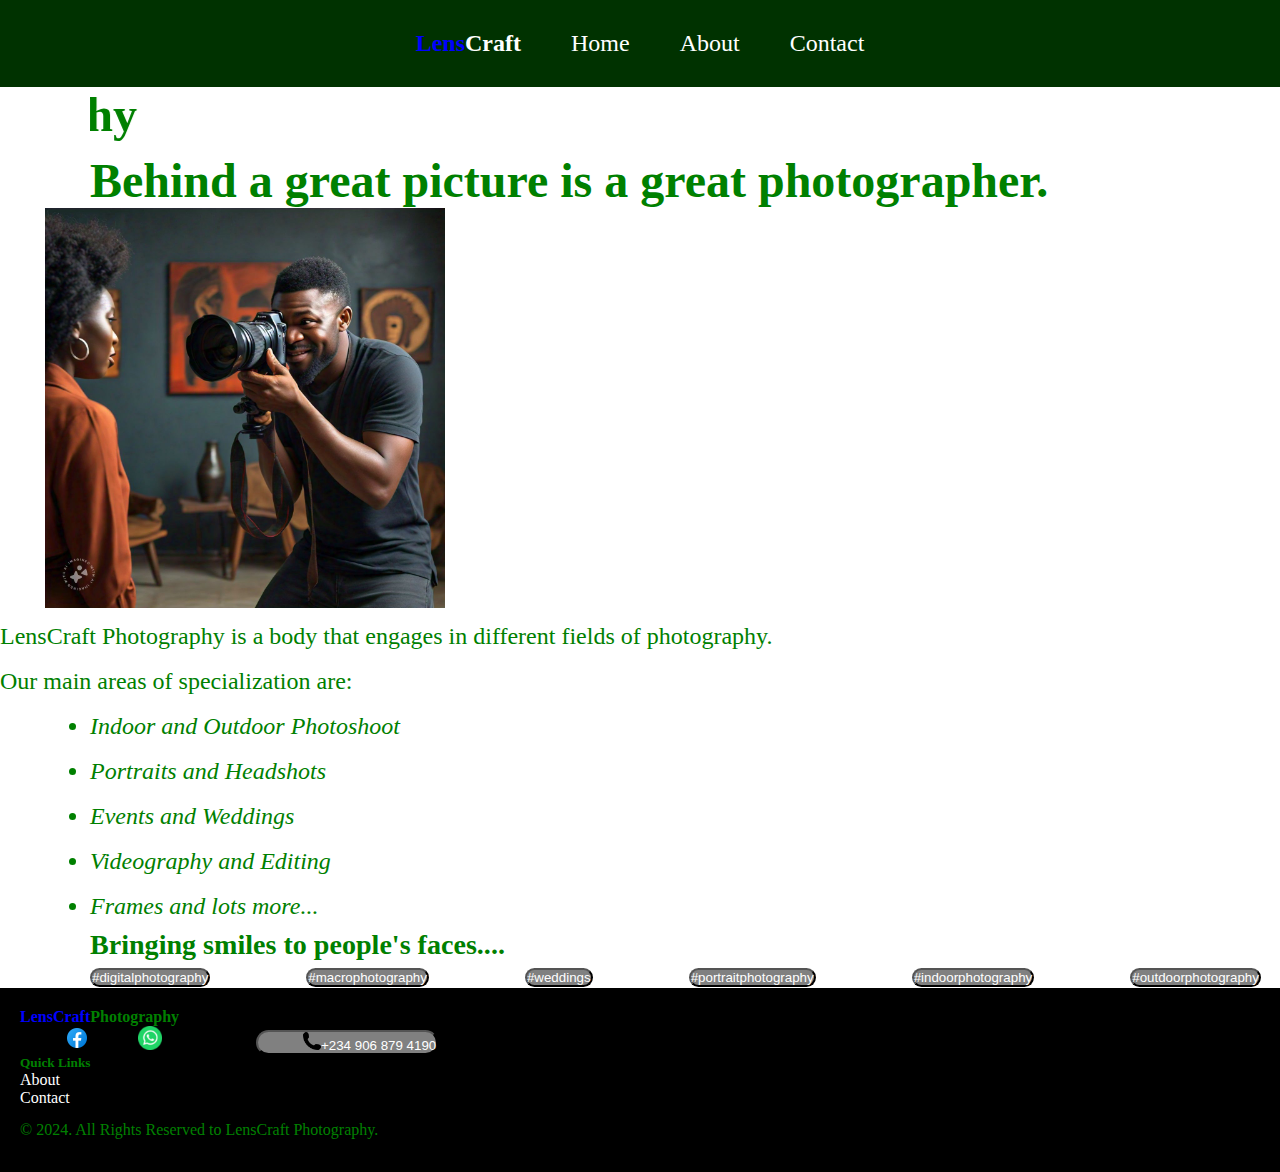
<file: index.html>
<!DOCTYPE html>
<html lang="en">
<head>
    <meta charset="UTF-8">
    <meta http-equiv="X-UA-Compatible" content="IE=edge">
    <meta name="viewport" content="width=device-width, initial-scale=1.0">
    <title>LensCraft Photography</title>
    <link rel="stylesheet" href="Style.css">
</head>
<body>
    <div class="navbar">
        <h4><span>Lens</span>Craft</h4>
        <a href="index.html">Home</a>
        <a href="About.html">About</a>
        <a href="Contact.html">Contact</a>
    </div>
    <h1><marquee behavior="" direction="right">Welcome to LensCraft Photography</marquee></h1>
    <h1>Behind a great picture is a great photographer.</h1> 
    <img src="N.jpg" alt="Image Unavailable" width="400px">
    <p>LensCraft Photography is a body that engages in different fields of photography. <br>Our main areas of specialization are:</p>
    <i>
        <li>Indoor and Outdoor Photoshoot</li>
        <li>Portraits and Headshots</li>
        <li>Events and Weddings</li>
        <li>Videography and Editing</li>
        <li>Frames and lots more...</li>
    </i>

    <h3>Bringing smiles to people's faces....</h3>
    <button>#digitalphotography</button>
    <button>#macrophotography</button>
    <button>#weddings</button>
    <button>#portraitphotography</button>
    <button>#indoorphotography</button>
    <button>#outdoorphotography</button>
    <div class="endbar">
        <h4><span>LensCraft</span>Photography</h4>
        <a href="#" target="_blank" class="icon-link">
            <img src="f.png" alt="icon" class="icon-img">
            <img src="w.png" alt="icon" class="icon-img">
        </a>
        <button><img src="p.png" alt="icon" width="18px" height="18px">+234 906 879 4190</button>
        <h5>Quick Links</h5> 
        <a href="About.html" class="hp">About</a>
        <a href="Contact.html" class="hp">Contact</a>
        <p>© 2024. All Rights Reserved to LensCraft Photography.</p>
    </div>
</body>
</html>
</file>
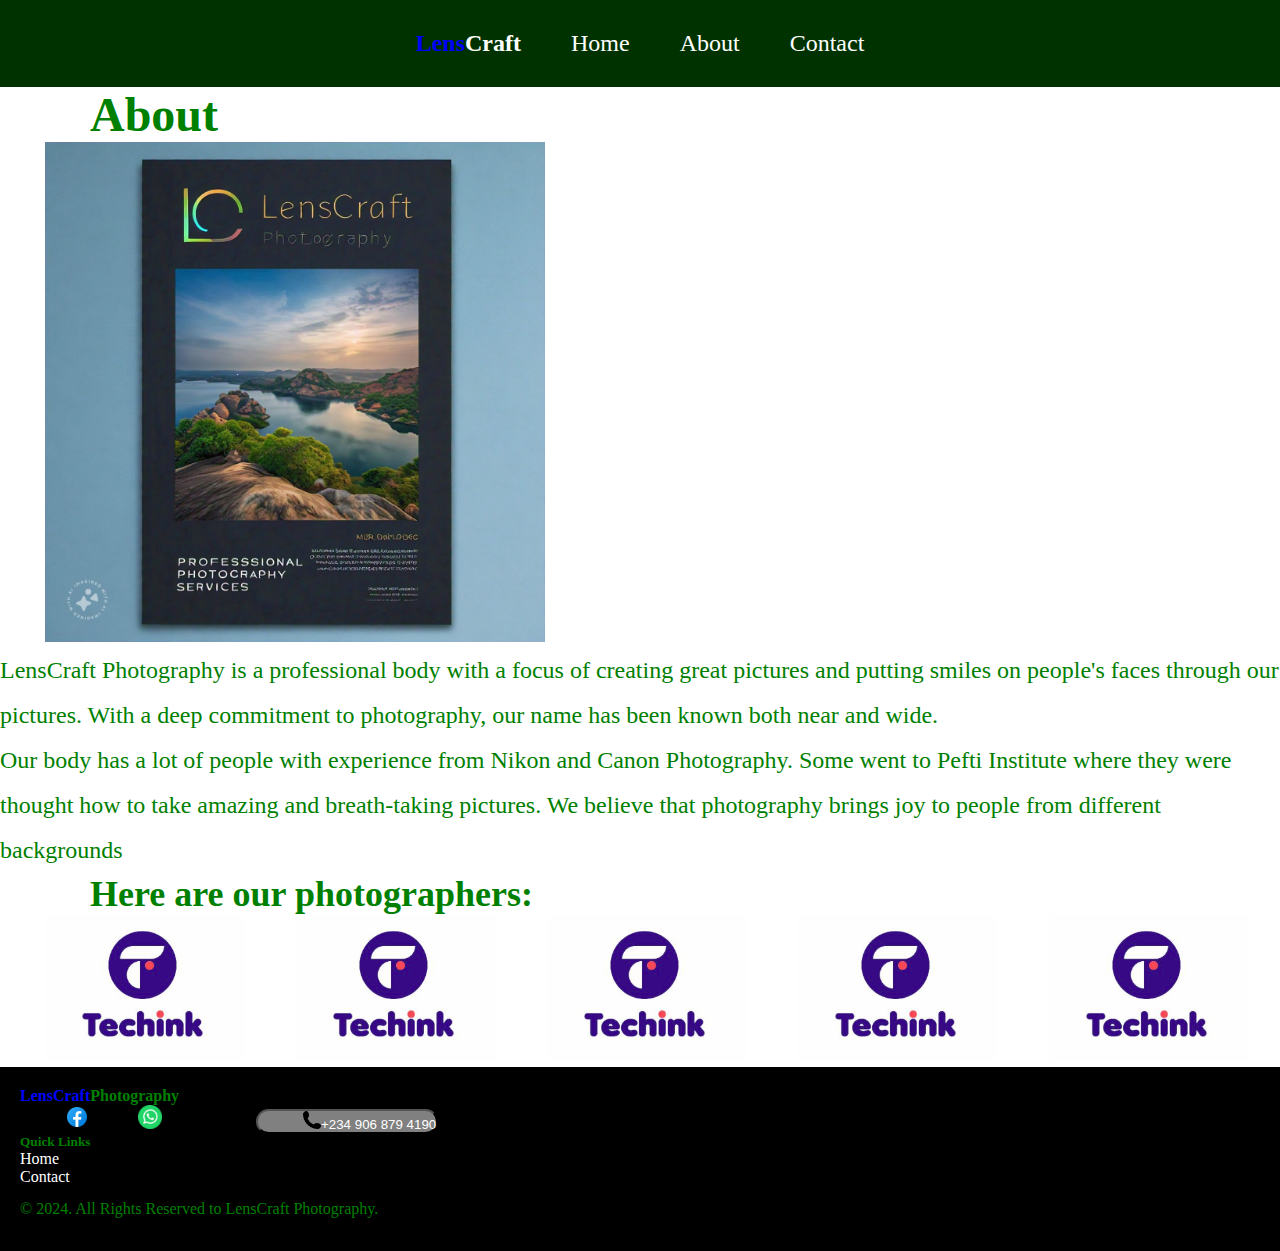
<file: About.html>
<!DOCTYPE html>
<html lang="en">
<head>
    <meta charset="UTF-8">
    <meta http-equiv="X-UA-Compatible" content="IE=edge">
    <meta name="viewport" content="width=device-width, initial-scale=1.0">
    <title>LensCraft Photography - About</title>
    <link rel="stylesheet" href="Style.css">
</head>
<body>
    <div class="navbar">
        <h4><span>Lens</span>Craft</h4>
        <a href="index.html">Home</a>
        <a href="About.html">About</a>
        <a href="Contact.html">Contact</a>
    </div>
    <h1>About</h1>
    <img src="LC.jpg" alt="Image" width="500px">
    <p>LensCraft Photography is a professional body with a focus of creating great pictures and putting smiles on people's faces through our pictures. With a deep commitment to photography, our name has been known both near and wide.</p>
    <p>Our body has a lot of people with experience from Nikon and Canon Photography. Some went to Pefti Institute where they were thought how to take amazing and breath-taking pictures. We believe that photography brings joy to people from different backgrounds</p>
    <h2>Here are our photographers:</h2>
    <img src="1.jpg" alt="Image" width="200px">
    <img src="2.jpg" alt="Image" width="200px">
    <img src="3.jpg" alt="Image" width="200px">
    <img src="4.jpg" alt="Image" width="200px">
    <img src="5.jpg" alt="Image" width="200px">
    <div class="endbar">
        <h4><span>LensCraft</span>Photography</h4>
        <a href="#" target="_blank" class="icon-link">
            <img src="f.png" alt="icon" class="icon-img">
            <img src="w.png" alt="icon" class="icon-img">
        </a>
        <button><img src="p.png" alt="icon" width="18px" height="18px">+234 906 879 4190</button>
        <h5>Quick Links</h5> 
        <a href="index.html" class="hp">Home</a>
        <a href="Contact.html" class="hp">Contact</a>
        <p>© 2024. All Rights Reserved to LensCraft Photography.</p>
    </div>
</body>
</html>
</file>
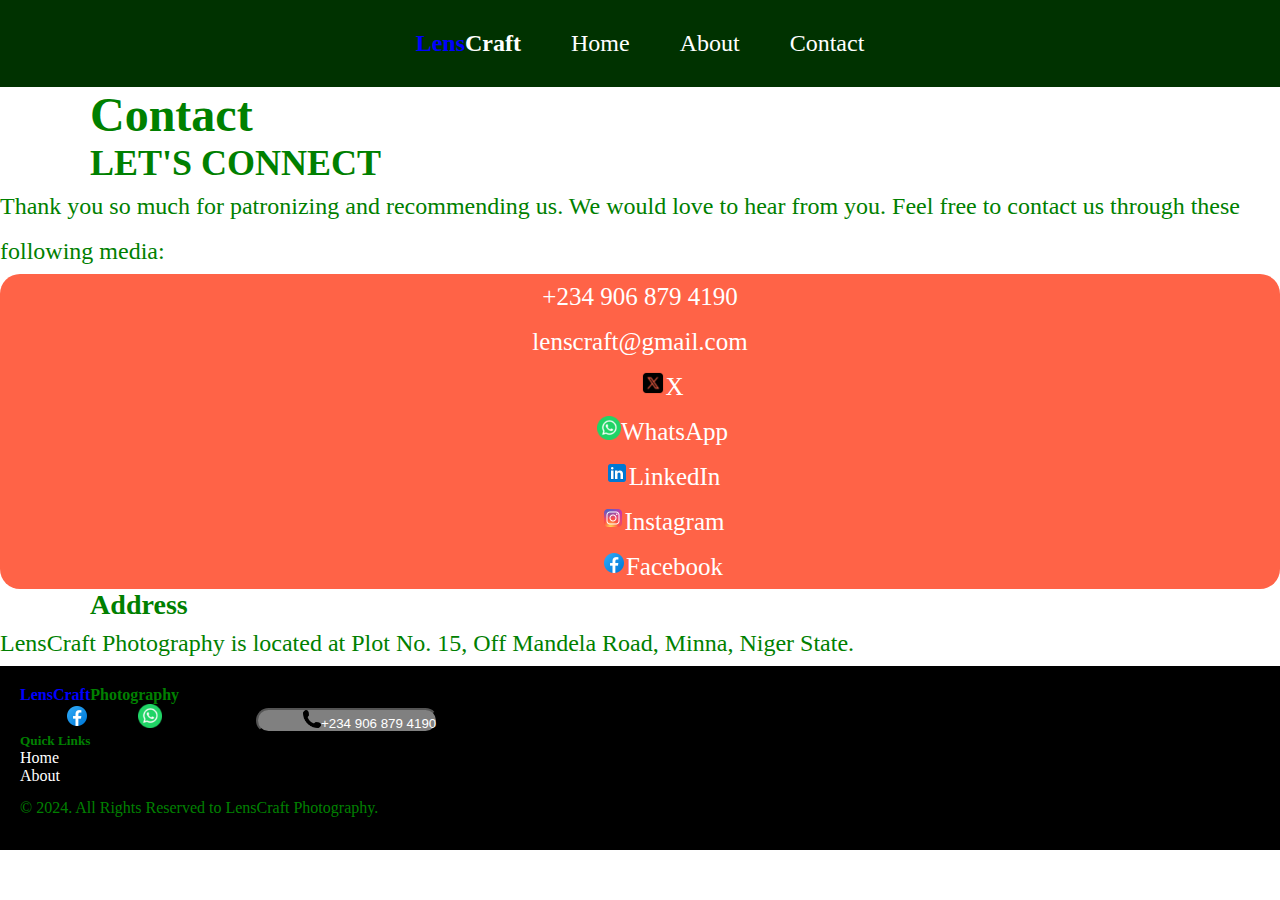
<file: Contact.html>
<!DOCTYPE html>
<html lang="en">
<head>
    <meta charset="UTF-8">
    <meta http-equiv="X-UA-Compatible" content="IE=edge">
    <meta name="viewport" content="width=device-width, initial-scale=1.0">
    <title>LensCraft Photography - Contact</title>
    <link rel="stylesheet" href="Style.css">
</head>
<body>
    <div class="navbar">
        <h4><span>Lens</span>Craft</h4>
        <a href="index.html">Home</a>
        <a href="About.html">About</a>
        <a href="Contact.html">Contact</a>
    </div>
    <h1>Contact</h1>
    <h2>LET'S CONNECT</h2>
    <p>Thank you so much for patronizing and recommending us. We would love to hear from you. Feel free to contact us through these following media:</p>
    <div class="container">
        <p class="bg">+234 906 879 4190</p>
        <p><a href="#">lenscraft@gmail.com</a></p>
        <p><img src="x.png" alt="icon" height="24px" width="24px"><a href="#">X</a></p>
        <p><img src="w.png" alt="icon" height="24px" width="24px"><a href="#">WhatsApp</a></p>
        <p><img src="in.png" alt="icon" height="24px" width="24px"><a href="#">LinkedIn</a></p>
        <p><img src="i.png" alt="icon" height="24px" width="24px"><a href="#">Instagram</a></p>
        <p><img src="f.png" alt="icon" height="24px" width="24px"><a href="#">Facebook</a></p>
    </div>
    <h3>Address</h3>
    <p>LensCraft Photography is located at Plot No. 15, Off Mandela Road, Minna, Niger State.</p>

    <div class="endbar">
        <h4><span>LensCraft</span>Photography</h4>
        <a href="#" target="_blank" class="icon-link">
            <img src="f.png" alt="icon" class="icon-img">
            <img src="w.png" alt="icon" class="icon-img">
        </a>
        <button><img src="p.png" alt="icon" width="18px" height="18px">+234 906 879 4190</button>
        <h5>Quick Links</h5> 
        <a href="index.html" class="hp">Home</a>
        <a href="About.html" class="hp">About</a>
        <p>© 2024. All Rights Reserved to LensCraft Photography.</p>
    </div>
</body>
</html>
</file>
<file: Style.css>
*{
    margin: 0;
    padding: 0;
    box-sizing: border-box;
}
.navbar{
    width: 100%;
    padding: 30px;
    background-color: rgb(0, 50, 0);
    display: flex;
    flex-direction: row;
    justify-content: center;
    gap: 50px;
    color: white;
}
a{
    text-decoration: none;
    color: white;
}
a:hover{
    color: blue;
    font-family: sans-serif;
}
span{
    color: blue;
}
body{
    color: green;
    font-size: x-large;
    background-color: white;
}
.endbar{
    width: 100%;
    padding: 20px;
    background-color: black;
    font-size: medium;
}
.bg{
    color: white;
}
li, h3, button, h1, h2{
    margin-left: 10vh;
}
.container{
    display: flex;
    flex-direction: column;
    align-items: center;
    background-color: tomato;
    font-size: 25px;
    border-radius: 20px;
}
/* Basic styles for the anchor tag */
.icon-link{
    display: inline-block;
    text-decoration: none;
}
/* Style for the PNG image */
.icon-img{
    width: 24px;
    height: 24px;
    transition: transform 0.2s, opacity 0.2s;
}
/* Optionally add hover effect */
.icon-link:hover .icon-img{
    transform: scale(1.1);
    opacity: 0.8;
}
.hp{
    display: flex;
    flex-direction: column;
}
button{
    background-color: gray;
    color: white;
    border-radius: 5vh;
}
button:hover{
    transform: scale(1.1);
    opacity: 0.8;
}
img{
    margin-left: 5vh;
}
p, li{
    line-height: 5vh;
}
</file>
